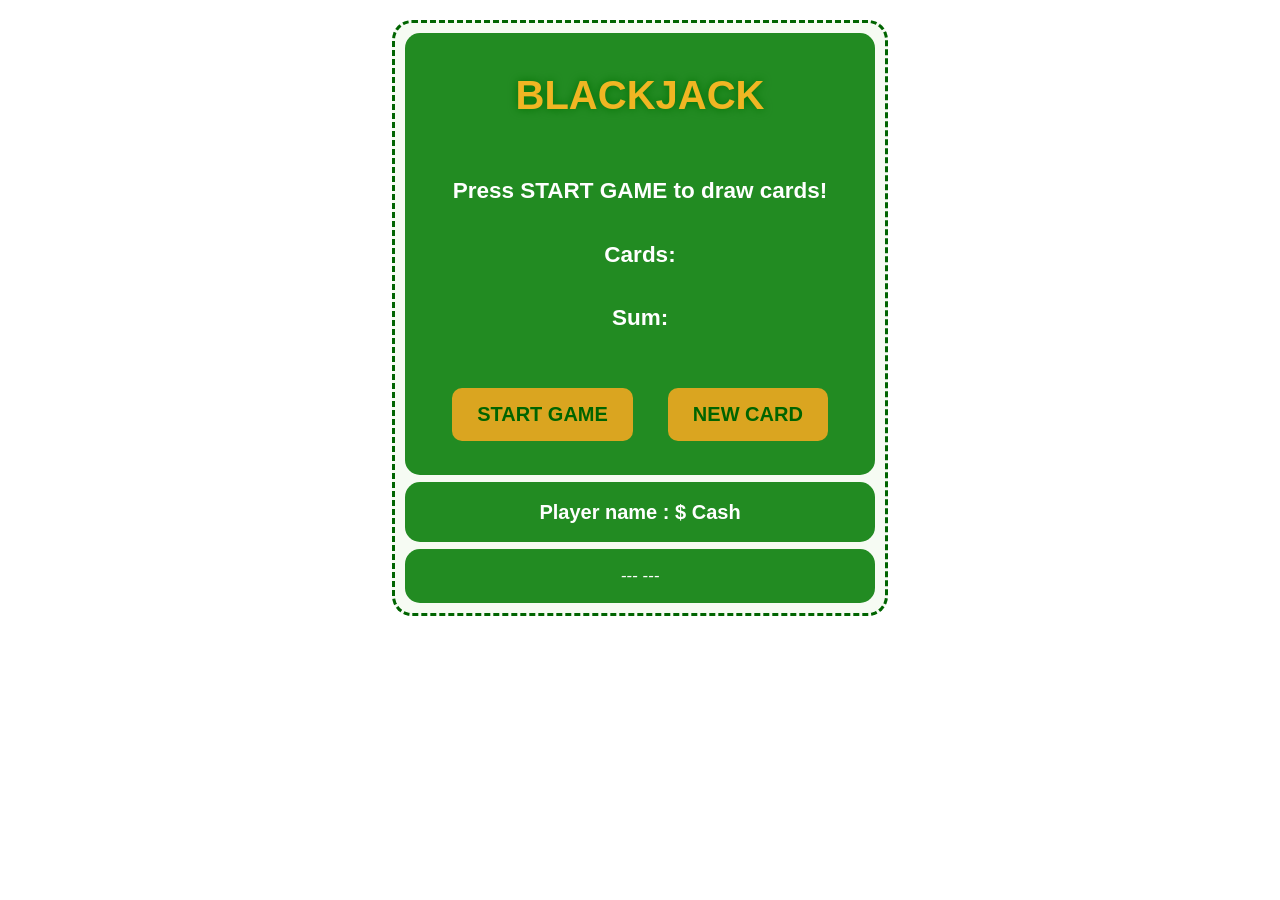
<file: index.html>
<html>
	<head>
    	<meta charset="UTF-8">
        <meta name="viewport" content="width=device-width, initial-scale=1.0">
        <meta name="description" content="A fun Black-Jack game built with HTML, CSS and Javescript">
        <meta name="author" content="Fakhar E Alam">
        <link rel="stylesheet" href="style.css">
    </head>
    <body>
    	<div class="main">
        	<div class="section1">
              <h1 id="title">BLACKJACK</h1>
              <div class="text">
                  <h2 id="message-el">Press START GAME to draw cards!</h2>
                  <h2>Cards:<span id="cards-el"></span></h2>
                  <h2>Sum:<span id="sum-el"></span></h2>
              </div>
              <div class="btnz">
                  <button id="start-btn" onclick="start()">START GAME</button>
                  <button id="newCard-btn" onclick="newCard()">NEW CARD</button>
              </div>
        	</div>
            <div class="name-cash">
            	<p><span id="name">Player name</span> : $ <span id="cash">Cash</span></p>
        	</div>
            <div class="text-bottom">
            	<p>---  <span id="msg-bottom"></span>  ---</p>
        	</div>
        </div>
        <script src="node.js"></script>
    </body>
</html>
</file>
<file: style.css>
body{
            	font-family:Arial;
            }
        	.main {
                margin:20px auto;
                display:flex;
                justify-content:start;
                align-items:center;
                flex-direction:column;
                position:relative;
                width:470px;
                height:570px;
                padding:10px;
                border:3px dashed darkgreen;
                background: #F6FBF3;
                border-radius:20px;
                text-align:center;
            }
            .main .section1 {
            	position:relative;
                width:100%;
                height:450px;
                border-radius:15px;
                display:flex;
                justify-content:start;
                align-items:center;
                flex-direction:column;
                background: #228B22;
                transition: transform 0.3s ease, box-shadow 0.3s ease;
            }
            .section1:hover {
            	transform: scale(1.005);
                box-shadow: 0 0 3px black;
            }
            .main #title {
            	margin-top:40px;
                font-size:40px;
                color: goldenrod;
                text-shadow:0 0 10px darkgreen;
                filter:brightness(1.10);
            }
            .main .text {
            	display:flex;
                justify-content:center;
                align-items:center;
                flex-direction:column;
            	font-size:15px;
            	width:100%;
                height:200px;
                padding:10px;
                color:white;
            }
            .text #cards-el, #sum-el {
            	font-size: 28px;
            }
            .main .btnz {
            	display:flex;
                justify-content:center;
                align-items:center;
                flex-direction:row;
                gap:35px;
                position:relative;
                width:100%;
                height:80px;
                margin-top:10px;
                color:white;
            }
            .btnz button {
            	font-size:20px;
                color: darkgreen;
                font-weight:bold;
                padding:15px 25px;
                background: goldenrod;
                border: none;
                border-radius:10px;
             }
             #start-btn, #newCard-btn {
                transition: transform 0.3s ease, box-shadow 0.3s ease, background 0.3s ease;
            }
            #start-btn:hover, #newCard-btn:hover {
            	transform: translateY(-3px);
                box-shadow: 0 2px 4px darkgreen;
                background: #FDBE02;
            }
            #start-btn:active, #newCard-btn:active {
            	transform: translateY(3px);
                box-shadow: 0 0 10px darkgreen;
                background: goldenrod;
            }
            .name-cash {
            	display:flex;
                justify-content:center;
                align-items:center;
            	position:relative;
                width:100%;
                height:60px;
                font-size:20px;
                font-weight:bold;
                margin-top:7px;
                border-radius:15px;
                background: #228B22;
                color:white;
            	transition: transform 0.3s ease, box-shadow 0.3s ease;
            }
            .name-cash:hover {
            	transform: scale(1.005);
                box-shadow: 0 0 3px black;
            }
            .text-bottom {
            	display:flex;
                justify-content:center;
                align-items:center;
            	position:relative;
                width:100%;
                font-size:17px;
                font-style:italic;
                margin-top:7px;
                border-radius:15px;
                background: #228B22;
                color:white;
            	transition: transform 0.3s ease, box-shadow 0.3s ease;
            }
            .text-bottom:hover {
            	transform: scale(1.005);
                box-shadow: 0 0 3px black;
            }
</file>
